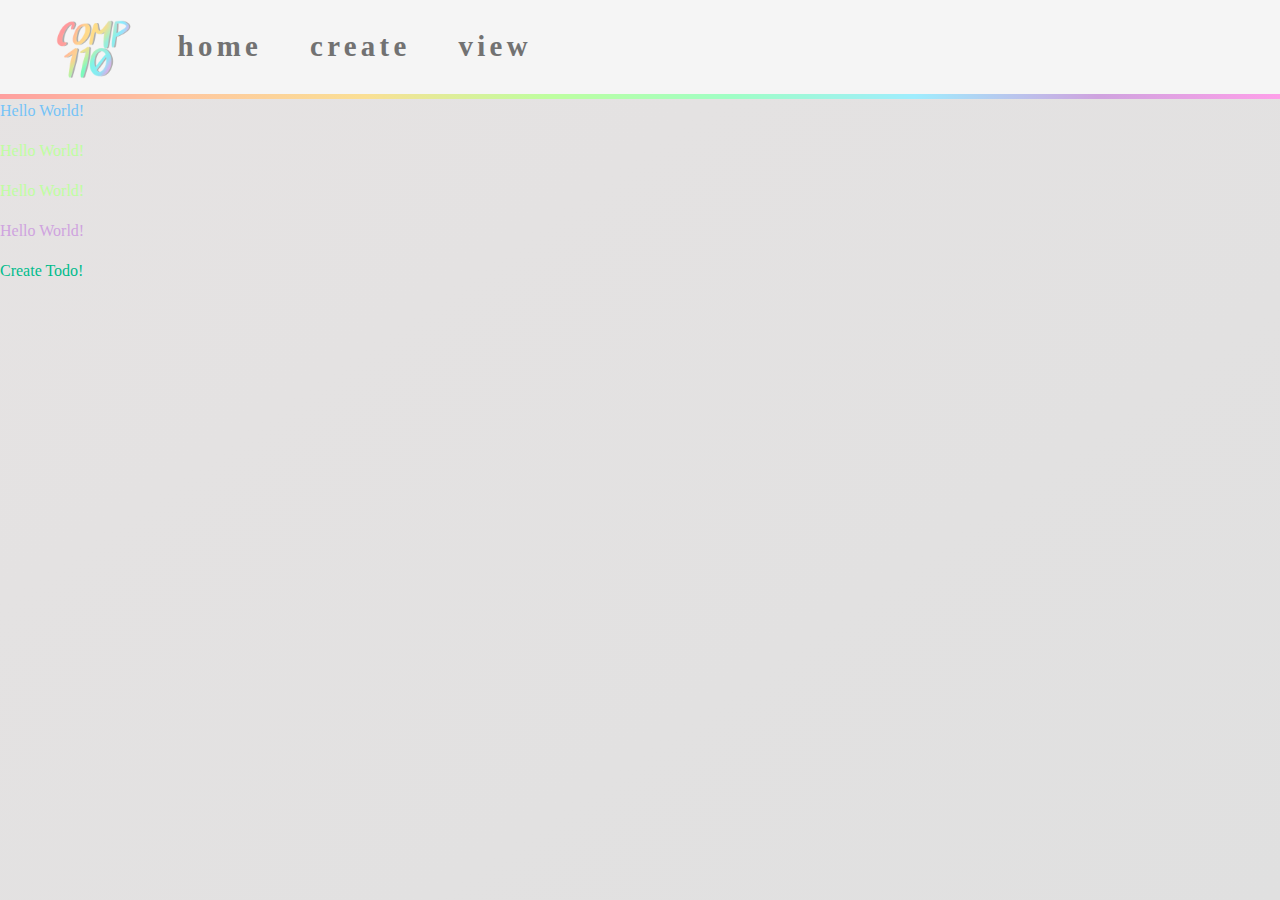
<file: templates/index.html>
<!DOCTYPE html>
<html lang="en">
    <head>
        <link rel='stylesheet' href='/static/styles.css' />
        <link rel='stylesheet' href='/static/bootstrap.min.css'>
        <link rel='stylesheet' href='/static/styles.css'>
        <meta charset="UTF-8">
        <title>Intro to Web Dev!</title>
    </head>
    <body>
        <!-- navigation bar -->
        <nav class="navbar navbar-expand">
            <div class="collapse navbar-collapse">
                <ul class="navbar-nav">
                    <li class="nav-item">
                        <a href="/"><img class="logo" src="/static/logo.png" alt="logo"></a>
                    </li>
                    <li class="nav-item">
                        <a class="nav-link" href="/">home</a>
                    </li>
                    <li class="nav-item">
                        <a class="nav-link" href="/create-todo">create</a>
                    </li>
                    <li class="nav-item">
                        <a class="nav-link" href="/view-todo-list">view</a>
                    </li>
                </ul>
            </div>
        </nav>
        <p>Hello World!</p>
        <p class='hello' >Hello World!</p>
        <p class='hello' >Hello World!</p>
        <p class='hello' id='world' >Hello World!</p>
        <a href="/create-todo">Create Todo!</a>
    </body>
</html>
</file>
<file: static/styles.css>
p {
    color: #75c3f7;
  }

.hello {
    color: #befe9f;
}

#world {
    color: #cfa3df;
  }

/*If you are styling all elements of a tag type,
 you simply write the tag name and then the rules. If you are styling a class,
 you preface it’s name with a . and if you are styling an id you preface it’s name with a #.*/

 @import url("https://fonts.googleapis.com/css?family=Quicksand&display=swap");

/** ---------------------- GENERAL ---------------------- **/

html {
  min-height: 100%;
}

body {
  background: linear-gradient(to bottom right, #e6e3e3, #e0e0e0);
  color: #555555;
  font-size: 1em;
  font-family: "Quicksand";
  background-attachment: fixed;
}

.container {
  margin-top: 1rem;
}

/** ---------------------- NAVBAR ---------------------- **/

.navbar {
  z-index: 1;
  background: #f5f5f5;
  border-image: linear-gradient(
    to right,
    #fe9f9f,
    #fec79f,
    #fadf94,
    #befe9f,
    #9ffec5,
    #9fedfe,
    #cfa3df,
    #fe9fe9
  );
  border-left: 0px;
  border-right: 0px;
  border-top: 0px;
  border-bottom: 5px solid;
  border-image-slice: 1;
  width: 100%;
  height: 6.2em;
}

.navbar-expand {
  -webkit-box-orient: horizontal;
  -webkit-box-direction: normal;
  flex-flow: row nowrap;
  -webkit-box-pack: start;
  justify-content: flex-start;
}

.nav-item {
  margin-left: 2em;
  vertical-align: bottom;
}

.nav-link {
  font-family: "Quicksand";
  font-size: 2.25vw;
  font-weight: bold;
  color: #727272;
  text-shadow: 0px 0px 0px #e6e6e6;
  letter-spacing: 0.15em;
  margin-top: 0.5em;
}

.nav-link:hover {
  color: #aaaaaa;
}

img.logo {
  max-height: 7vw;
}

.todo {
  padding: 10px;
  border-radius: 10px;
  margin-bottom: 5px;
  border-width: 2px;
  border-style: solid;
}

.grey-border { border-color: #cac9c9;}
.red-border { border-color: #fe9f9f;}
.orange-border { border-color: #fec79f;}
.yellow-border { border-color: #fadf94;}
.green-border {border-color: #befe9f;}
.blue-border {border-color: #9fedfe;}
.purple-border {border-color: #cfa3df;}
.pink-border {border-color: #fe9fe9;}

.checked {
  background-color: lime;
  opacity: 0.2;
}
</file>
